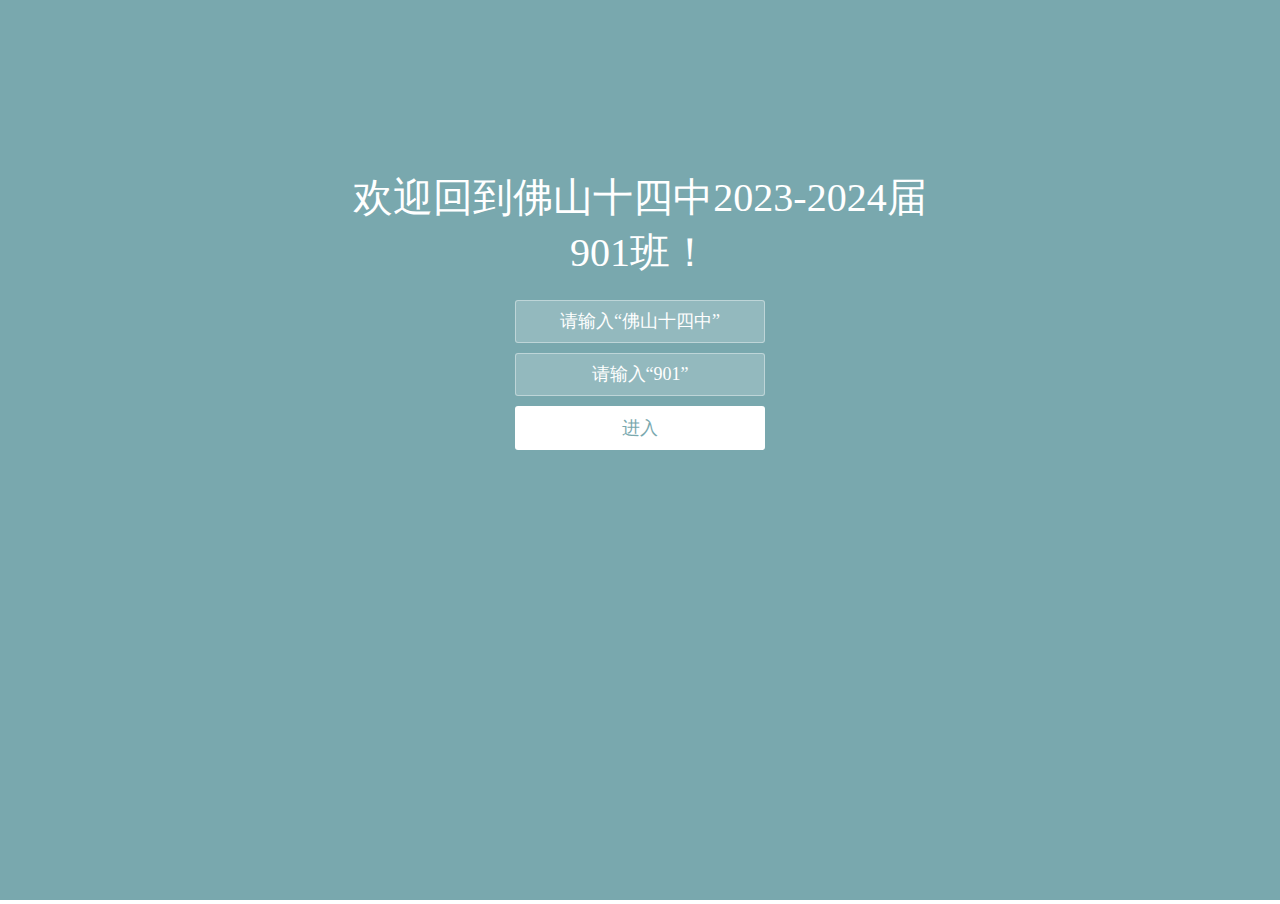
<file: index.html>
﻿<!doctype html>
<html lang="zh">
<head>
<meta charset="UTF-8">
<meta http-equiv="X-UA-Compatible" content="IE=edge,chrome=1"> 
<meta name="viewport" content="width=device-width, initial-scale=1.0">
<title>欢迎回到901</title>
<link rel="stylesheet" type="text/css" href="css/styles.css">
</head>

<style>
.iframepage{  
-webkit-overflow-scrolling:touch;
overflow-x:scroll; 
overflow-y:hidden;
}
::-webkit-scrollbar {
width: 0px;
}
/*局部滚动的dom节点*/
.scroll-el{
 overflow:auto;
}

</style>
<body>
<iframe src="./html/login.html" id="iframepage" scrolling="no" onload="changeFrameHeight()" frameborder="0" style="width:100%" marginwidth="0" marginheight="0"></iframe>
<script src="js/jquery-2.1.1.min.js" type="text/javascript"></script>
<script src="js/jquery-1.8.4.min.js" type="text/javascript"></script>
</body>
</html>
</file>
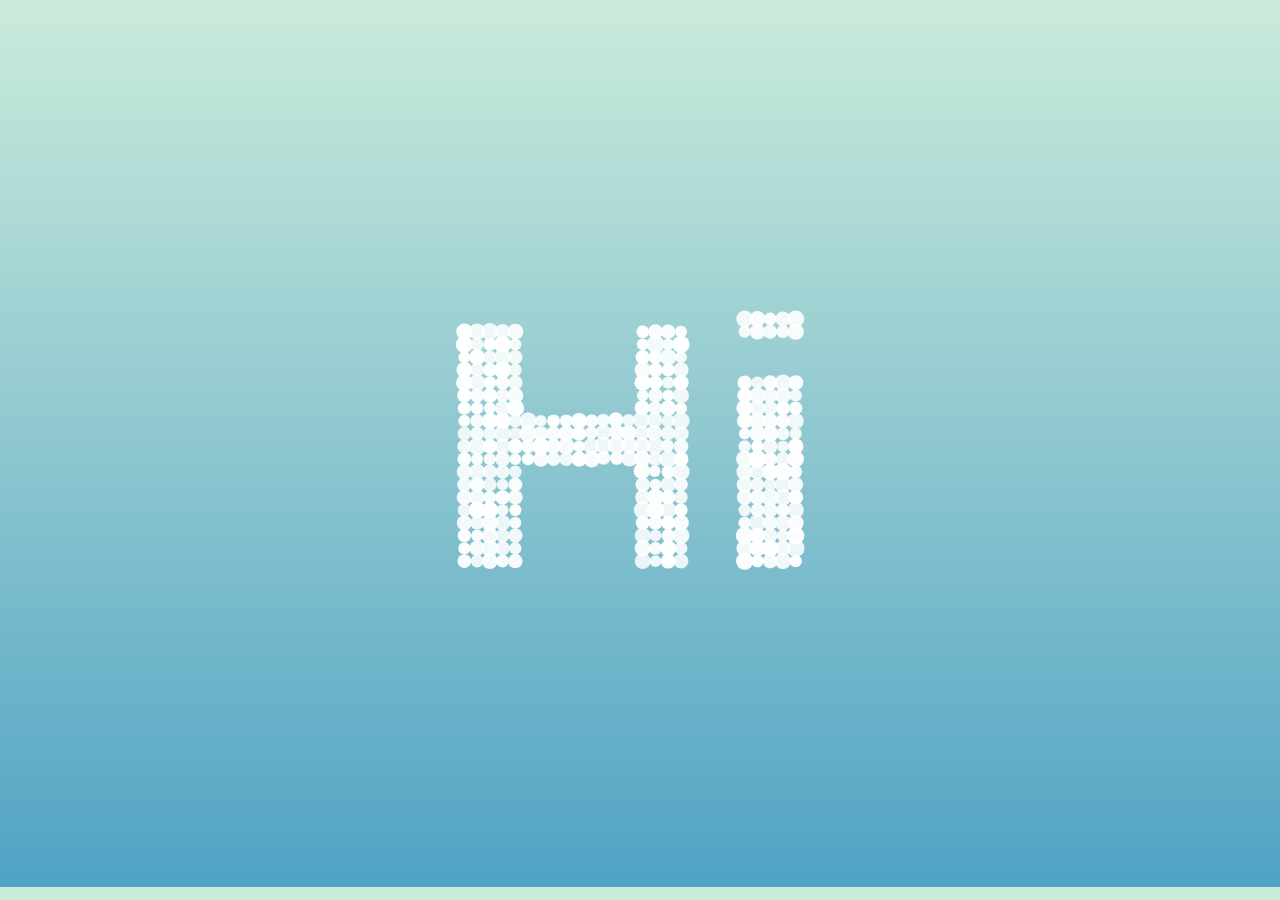
<file: html/index1.html>
﻿<!DOCTYPE html>
<html>

<head>

  <meta charset="UTF-8">

  <title>欢迎回到901</title>

  <link rel="stylesheet" href="../css/normalizel.css">

  <link rel="stylesheet" href="../css/stylel.css" media="screen" type="text/css" />

</head>

<body>
<canvas class="canvas"></canvas>

<div class="help">?</div> 

<div class="ui">
  <input class="ui-input" type="text" />
  <span class="ui-return">↵</span>
</div>

<div class="overlay">
  <div class="tabs">
    <div class="tabs-labels"><span class="tabs-label">Commands</span><span class="tabs-label">Info</span><span class="tabs-label">Share</span></div>

    <div class="tabs-panels">
      <ul class="tabs-panel commands">
        <li class="commands-item"><span class="commands-item-title">Text</span><span class="commands-item-info" data-demo="Hello :)">是嘛</span><span class="commands-item-action">Demo</span></li>
        <li class="commands-item"><span class="commands-item-title">Countdown</span><span class="commands-item-info" data-demo="#countdown 10">#countdown<span class="commands-item-mode">number</span></span><span class="commands-item-action">Demo</span></li>
        <li class="commands-item"><span class="commands-item-title">Time</span><span class="commands-item-info" data-demo="#time">#time</span><span class="commands-item-action">Demo</span></li>
        <li class="commands-item"><span class="commands-item-title">Rectangle</span><span class="commands-item-info" data-demo="#rectangle 30x15">#rectangle<span class="commands-item-mode">width x height</span></span><span class="commands-item-action">Demo</span></li>
        <li class="commands-item"><span class="commands-item-title">Circle</span><span class="commands-item-info" data-demo="#circle 25">#circle<span class="commands-item-mode">diameter</span></span><span class="commands-item-action">Demo</span></li>

        <li class="commands-item commands-item--gap"><span class="commands-item-title">Animate</span><span class="commands-item-info" data-demo="The time is|#time|#countdown 3|#icon thumbs-up"><span class="commands-item-mode">command1</span>&nbsp;|<span class="commands-item-mode">command2</span></span><span class="commands-item-action">Demo</span></li>
      </ul>
    </div>
  </div>
</div>

  <script src="../js/indexl.js"></script>

</body>

</html>
</file>
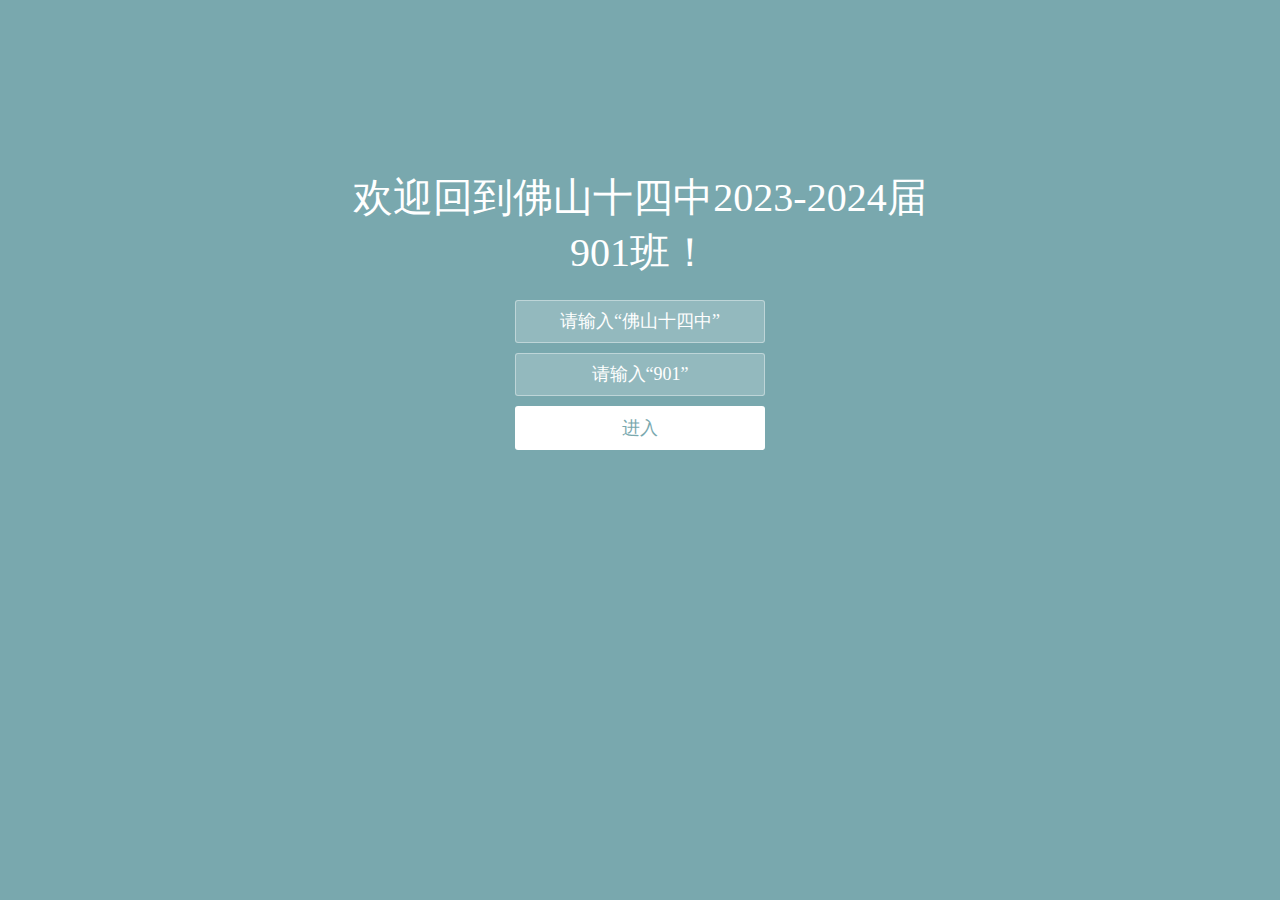
<file: html/login.html>
﻿<!doctype html>
<html lang="zh">
<head>
<meta charset="UTF-8">
<meta http-equiv="X-UA-Compatible" content="IE=edge,chrome=1"> 
<meta name="viewport" content="width=device-width, initial-scale=1.0">
<title>欢迎回到901</title>
<link rel="stylesheet" type="text/css" href="../css/styles.css">
</head>
<body>
<div class="htmleaf-container">
	<div class="wrapper">
		<div class="container">
			<h1>欢迎回到佛山十四中2023-2024届901班！</h1>
			
			<form class="form">
				<input id="userName" name="userName" type="text" placeholder="请输入“佛山十四中”">
				<input id="pwd" name="pwd" type="password" placeholder="请输入“901”">
				<button type="submit" id="login-button">进入</button>
			</form>
		</div>
		

	</div>
</div>

<script src="../js/jquery-2.1.1.min.js" type="text/javascript"></script>
<script src="../js/jquery-1.8.4.min.js" type="text/javascript"></script>

</body>
</html>
</file>
<file: css/styles.css>
* {
  box-sizing: border-box;
  margin: 0;
  padding: 0;
  font-weight: 300;
}
body {
  font-family:"Microsoft YaHei";
  color: white;
  font-weight: 300;
}
body ::-webkit-input-placeholder {
  /* WebKit browsers */
  font-family:"Microsoft YaHei";
  color: white;
  font-weight: 300;
}
body :-moz-placeholder {
  /* Mozilla Firefox 4 to 18 */
  font-family:"Microsoft YaHei";
  color: white;
  opacity: 1;
  font-weight: 300;
}
body ::-moz-placeholder {
  /* Mozilla Firefox 19+ */
  font-family:"Microsoft YaHei";
  color: white;
  opacity: 1;
  font-weight: 300;
}
body :-ms-input-placeholder {
  /* Internet Explorer 10+ */
  font-family:"Microsoft YaHei";
  color: white;
  font-weight: 300;
}
.wrapper {
  background: #79a8ae;
  background: -webkit-linear-gradient(top left, #79a8ae 0%, #79a8ae 100%);
  background: linear-gradient(to bottom right, #79a8ae 0%, #79a8ae 100%);
  background-color:rgba(255,255,255,0.9);
  position: absolute;
  top:0;
  left: 0;
  width: 100%;
  height: 100%;
  overflow: hidden;

}

.wrapper.form-success .container h1 {
  -webkit-transform: translateY(85px);
      -ms-transform: translateY(85px);
          transform: translateY(85px);
}
.container {
  max-width: 600px;
  margin: 0 auto;
  margin-top: 7%;
  padding: 80px 0;
  height: 400px;
  text-align: center;
}
.container h1 {
  font-size: 40px;
  -webkit-transition-duration: 1s;
          transition-duration: 1s;
  -webkit-transition-timing-function: ease-in-put;
          transition-timing-function: ease-in-put;
  font-weight: 200;
}
form {
  padding: 20px 0;
  position: relative;
  z-index: 2;
}
form input {
  -webkit-appearance: none;
     -moz-appearance: none;
          appearance: none;
  outline: 0;
  border: 1px solid rgba(255, 255, 255, 0.4);
  background-color: rgba(255, 255, 255, 0.2);
  width: 250px;
  border-radius: 3px;
  padding: 10px 15px;
  margin: 0 auto 10px auto;
  display: block;
  text-align: center;
  font-family: "Microsoft YaHei";
  font-size: 18px;
  color: white;
  -webkit-transition-duration: 0.25s;
          transition-duration: 0.25s;
  font-weight: 300;
}
form input:hover {
  background-color: rgba(255, 255, 255, 0.4);
}
form input:focus {
  background-color: white;
  width: 300px;
  color: #79A8AE;
}
form button {
  -webkit-appearance: none;
     -moz-appearance: none;
          appearance: none;
  outline: 0;
  background-color: white;
  font-family: "Microsoft YaHei";
  border: 0;
  padding: 10px 15px;
  color: #79A8AE;
  border-radius: 3px;
  width: 250px;
  cursor: pointer;
  font-size: 18px;
  -webkit-transition-duration: 0.25s;
          transition-duration: 0.25s;
}
form button:hover {
  background-color: #f5f7f9;
}
.bg-bubbles {
  position: absolute;
  top: 0;
  left: 0;
  width: 100%;
  height: 100%;
  z-index: 1;
}
.bg-bubbles li {
  position: absolute;
  list-style: none;
  display: block;
  width: 40px;
  height: 40px;
  background-color: rgba(255, 255, 255, 0.15);
  bottom: -160px;
  -webkit-animation: square 30s infinite;
  animation: square 30s infinite;
  -webkit-transition-timing-function: linear;
  transition-timing-function: linear;
}
.bg-bubbles li:nth-child(1) {
  left: 10%;
}
.bg-bubbles li:nth-child(2) {
  left: 20%;
  width: 80px;
  height: 80px;
  -webkit-animation-delay: 2s;
          animation-delay: 2s;
  -webkit-animation-duration: 17s;
          animation-duration: 17s;
}
.bg-bubbles li:nth-child(3) {
  left: 25%;
  -webkit-animation-delay: 4s;
          animation-delay: 4s;
}
.bg-bubbles li:nth-child(4) {
  left: 40%;
  width: 60px;
  height: 60px;
  -webkit-animation-duration: 22s;
          animation-duration: 22s;
  background-color: rgba(255, 255, 255, 0.25);
}
.bg-bubbles li:nth-child(5) {
  left: 70%;
}
.bg-bubbles li:nth-child(6) {
  left: 80%;
  width: 120px;
  height: 120px;
  -webkit-animation-delay: 3s;
          animation-delay: 3s;
  background-color: rgba(255, 255, 255, 0.2);
}
.bg-bubbles li:nth-child(7) {
  left: 32%;
  width: 160px;
  height: 160px;
  -webkit-animation-delay: 7s;
          animation-delay: 7s;
}
.bg-bubbles li:nth-child(8) {
  left: 55%;
  width: 20px;
  height: 20px;
  -webkit-animation-delay: 15s;
          animation-delay: 15s;
  -webkit-animation-duration: 40s;
          animation-duration: 40s;
}
.bg-bubbles li:nth-child(9) {
  left: 25%;
  width: 10px;
  height: 10px;
  -webkit-animation-delay: 2s;
          animation-delay: 2s;
  -webkit-animation-duration: 40s;
          animation-duration: 40s;
  background-color: rgba(255, 255, 255, 0.3);
}
.bg-bubbles li:nth-child(10) {
  left: 90%;
  width: 160px;
  height: 160px;
  -webkit-animation-delay: 11s;
          animation-delay: 11s;
}
@-webkit-keyframes square {
  0% {
    -webkit-transform: translateY(0);
            transform: translateY(0);
  }
  100% {
    -webkit-transform: translateY(-900px) rotate(600deg);
            transform: translateY(-900px) rotate(600deg);
  }
}
@keyframes square {
  0% {
    -webkit-transform: translateY(0);
            transform: translateY(0);
  }
  100% {
    -webkit-transform: translateY(-900px) rotate(600deg);
            transform: translateY(-900px) rotate(600deg);
  }
}
</file>
<file: css/stylel.css>
body {
  font-family: "Avenir", "Helvetica Neue", Helvetica, Arial, sans-serif;
  background: #79a8ae;
  color: #666;
  font-size: 16px;
  line-height: 1.5em;
}

h1 {
  color: #111;
  margin: 0 0 12px 0;
  font-size: 24px;
  line-height: 1.5em;
}

p {
  margin: 0 0 10x 0;
}

a {
  color: #888;
  text-decoration: none;
  border-bottom: 1px solid #ccc;
}

a:hover {
  border-bottom-color: #888;
}

body,
.overlay {
  -webkit-perspective: 1000;
  -webkit-perspective-origin-y: 25%;
}

.body--ready {
  /* Ideas
  background: -webkit-linear-gradient(top, #e2b986 -10%, #241c35 140%);
  background: -webkit-linear-gradient(top, #c97369 -40%, #241c35 130%);
  background: -webkit-linear-gradient(top, #fac4c4 -10%, #606386 140%);
  background: -webkit-linear-gradient(top, #519ab0 0%, #414A6D 110%);
  background: -webkit-linear-gradient(top, rgb(129, 0, 170) 0%, rgb(43, 4, 114) 110%);
  background: -webkit-linear-gradient(top, rgb(163, 235, 189) 0%, rgb(16, 93, 145) 110%);
  background: -webkit-linear-gradient(top, rgb(165, 103, 189) 0%, rgb(75, 233, 214) 120%);
  */

  background: -webkit-linear-gradient(top, rgb(203, 235, 219) 0%, rgb(55, 148, 192) 120%);
  background: -moz-linear-gradient(top, rgb(203, 235, 219) 0%, rgb(55, 148, 192) 120%);
  background: -o-linear-gradient(top, rgb(203, 235, 219) 0%, rgb(55, 148, 192) 120%);
  background: -ms-linear-gradient(top, rgb(203, 235, 219) 0%, rgb(55, 148, 192) 120%);
  background: linear-gradient(top, rgb(203, 235, 219) 0%, rgb(55, 148, 192) 120%);*/
}

.body--ready .overlay {
  -webkit-transition: -webkit-transform 0.7s cubic-bezier(0.694, 0.0482, 0.335, 1),
                      opacity 0.7s cubic-bezier(0.694, 0.0482, 0.335, 1);
  -moz-transition: -moz-transform 0.7s cubic-bezier(0.694, 0.0482, 0.335, 1),
                      opacity 0.7s cubic-bezier(0.694, 0.0482, 0.335, 1);
  -ms-transition: -ms-transform 0.7s cubic-bezier(0.694, 0.0482, 0.335, 1),
                      opacity 0.7s cubic-bezier(0.694, 0.0482, 0.335, 1);
  -o-transition: -o-transform 0.7s cubic-bezier(0.694, 0.0482, 0.335, 1),
                      opacity 0.7s cubic-bezier(0.694, 0.0482, 0.335, 1);
  transition: transform 0.7s cubic-bezier(0.694, 0.0482, 0.335, 1),
                      opacity 0.7s cubic-bezier(0.694, 0.0482, 0.335, 1);
}


.ui {
  position: absolute;
  left: 50%;
  bottom: 5%;
  width: 300px;
  margin-left: -150px;
}

.ui-input {
  display: none;
  width: 100%;
  height: 50px;
  background: none;
  font-size: 24px;
  font-weight: bold;
  color: #fff;
  text-align: center;
  border: none;
  border-bottom: 2px solid white;
}

.ui-input:focus {
  outline: none;
  border: none;
  border-bottom: 2px solid white;
}

.ui-return {
  display: none;
  position: absolute;
  top: 20px;
  right: 0;
  padding: 3px 2px 0 2px;
  font-size: 10px;
  line-height: 10px;
  color: #fff;
  border: 1px solid #fff;
}

.ui--enter .ui-return {
  display: block;
}

.ui--wide {
  width: 76%;
  margin-left: 12%;
  left: 0;
}

.ui--wide .ui-return {
  right: -20px;
}

.help {
  display: none;
  position: absolute;
  top: 40px;
  right: 40px;
  width: 25px;
  height: 25px;
  text-align: center;
  font-size: 13px;
  line-height: 27px;
  font-weight: bold;
  cursor: pointer;
  background: #fff;
  color: #79a8ae;
  opacity: .9;

  -webkit-transition: opacity 0.1s cubic-bezier(0.694, 0.0482, 0.335, 1);
  -moz-transition: opacity 0.1s cubic-bezier(0.694, 0.0482, 0.335, 1);
  -ms-transition: opacity 0.1s cubic-bezier(0.694, 0.0482, 0.335, 1);
  -o-transition: opacity 0.1s cubic-bezier(0.694, 0.0482, 0.335, 1);
  transition: opacity 0.1s cubic-bezier(0.694, 0.0482, 0.335, 1);
}

.help:hover {
  opacity: 1;
}

.overlay {
  position: absolute;
  top: 50%;
  left: 50%;
  width: 550px;
  height: 490px;
  margin: -260px 0 0 -275px;
  opacity: 0;

  -webkit-transform: rotateY(90deg);
  -moz-transform: rotateY(90deg);
  -ms-transform: rotateY(90deg);
  -o-transform: rotateY(90deg);
  transform: rotateY(90deg);
}

.overlay--visible {
  opacity: 1;

  -webkit-transform: rotateY(0);
  -moz-transform: rotateY(0);
  -ms-transform: rotateY(0);
  -o-transform: rotateY(0);
  transform: rotateY(0);
}

.ui-share,
.ui-details {
  opacity: .9;
  background: #fff;
  z-index: 2;
}

.ui-details-content,
.ui-share-content {
  padding: 100px 50px;
}

.commands {
  margin: 0;
  padding: 0;
  list-style: none;
  cursor: pointer;
}

.commands-item {
  font-size: 12px;
  line-height: 22px;
  font-weight: bold;
  text-transform: uppercase;
  letter-spacing: 1px;
  padding: 20px;
  background: #fff;
  margin-top: 1px;
  color: #333;
  opacity: .9;

  -webkit-transition: -webkit-transform 0.7s cubic-bezier(0.694, 0.0482, 0.335, 1),
                      opacity 0.1s cubic-bezier(0.694, 0.0482, 0.335, 1);
  -moz-transition: -moz-transform 0.1s cubic-bezier(0.694, 0.0482, 0.335, 1),
                      opacity 0.1s cubic-bezier(0.694, 0.0482, 0.335, 1);
  -ms-transition: -ms-transform 0.1s cubic-bezier(0.694, 0.0482, 0.335, 1),
                      opacity 0.1s cubic-bezier(0.694, 0.0482, 0.335, 1);
  -o-transition: -o-transform 0.1s cubic-bezier(0.694, 0.0482, 0.335, 1),
                      opacity 0.1s cubic-bezier(0.694, 0.0482, 0.335, 1);
  transition: transform 0.1s cubic-bezier(0.694, 0.0482, 0.335, 1),
                      opacity 0.1s cubic-bezier(0.694, 0.0482, 0.335, 1);
}

.commands-item--gap {
  margin-top: 9px;
}

.commands-item:hover {
  opacity: 1;
}

.commands-item:hover .commands-item-action {
  background: #333;
}

.commands-item a {
  display: inline-block;
}

.commands-item-mode {
  display: inline-block;
  margin-left: 3px;
  font-style: italic;
  color: #ccc;
}

.commands-item-title {
  display: inline-block;
  width: 150px;
}

.commands-item-info {
  display: inline-block;
  width: 300px;
  font-size: 14px;
  text-transform: none;
  letter-spacing: 0;
  font-weight: normal;
  color: #aaa;
}

.commands-item-action {
  display: inline-block;
  float: right;
  margin-top: 3px;
  text-transform: uppercase;
  font-size: 10px;
  line-height: 10px;
  color: #fff;
  background: #90c9d1;
  padding: 5px 10px 4px 10px;
  border-radius: 3px;
}

.commands-item:first-child {
  margin-top: 0;
}

.twitter-share {
  position: absolute;
  top: 4px;
  right: 20px;
}


.tabs-labels {
  margin-bottom: 9px;
}

.tabs-label {
  display: inline-block;
  background: #fff;
  padding: 10px 20px;
  font-size: 12px;
  line-height: 22px;
  font-weight: bold;
  text-transform: uppercase;
  letter-spacing: 1px;
  color: #333;
  opacity: .5;
  cursor: pointer;
  margin-right: 2px;

  -webkit-transition: opacity 0.1s cubic-bezier(0.694, 0.0482, 0.335, 1);
  -moz-transition: opacity 0.1s cubic-bezier(0.694, 0.0482, 0.335, 1);
  -ms-transition: opacity 0.1s cubic-bezier(0.694, 0.0482, 0.335, 1);
  -o-transition: opacity 0.1s cubic-bezier(0.694, 0.0482, 0.335, 1);
  transition: opacity 0.1s cubic-bezier(0.694, 0.0482, 0.335, 1);
}

.tabs-label:hover {
  opacity: .9;
}

.tabs-label--active {
  opacity: .9;
}

.tabs-panel {
  display: none;
}

.tabs-panel--active {
  display: block;
}

.tab-panel {
  position: absolute;
  top: 0;
  left: 0;
  width: 100%;
}

.touch .ui-input {
  display: none;
}
</file>
<file: css/normalizel.css>
html{font-family:sans-serif;-ms-text-size-adjust:100%;-webkit-text-size-adjust:100%}body{margin:0}article,aside,details,figcaption,figure,footer,header,hgroup,main,nav,section,summary{display:block}audio,canvas,progress,video{display:inline-block;vertical-align:baseline}audio:not([controls]){display:none;height:0}[hidden],template{display:none}a{background:transparent}a:active,a:hover{outline:0}abbr[title]{border-bottom:1px dotted}b,strong{font-weight:bold}dfn{font-style:italic}h1{font-size:2em;margin:0.67em 0}mark{background:#ff0;color:#000}small{font-size:80%}sub,sup{font-size:75%;line-height:0;position:relative;vertical-align:baseline}sup{top:-0.5em}sub{bottom:-0.25em}img{border:0}svg:not(:root){overflow:hidden}figure{margin:1em 40px}hr{-moz-box-sizing:content-box;box-sizing:content-box;height:0}pre{overflow:auto}code,kbd,pre,samp{font-family:monospace, monospace;font-size:1em}button,input,optgroup,select,textarea{color:inherit;font:inherit;margin:0}button{overflow:visible}button,select{text-transform:none}button,html input[type="button"],input[type="reset"],input[type="submit"]{-webkit-appearance:button;cursor:pointer}button[disabled],html input[disabled]{cursor:default}button::-moz-focus-inner,input::-moz-focus-inner{border:0;padding:0}input{line-height:normal}input[type="checkbox"],input[type="radio"]{-moz-box-sizing:border-box;box-sizing:border-box;padding:0}input[type="number"]::-webkit-inner-spin-button,input[type="number"]::-webkit-outer-spin-button{height:auto}input[type="search"]{-webkit-appearance:textfield;-moz-box-sizing:content-box;box-sizing:content-box}input[type="search"]::-webkit-search-cancel-button,input[type="search"]::-webkit-search-decoration{-webkit-appearance:none}fieldset{border:1px solid #c0c0c0;margin:0 2px;padding:0.35em 0.625em 0.75em}legend{border:0;padding:0}textarea{overflow:auto}optgroup{font-weight:bold}table{border-collapse:collapse;border-spacing:0}td,th{padding:0}
</file>
